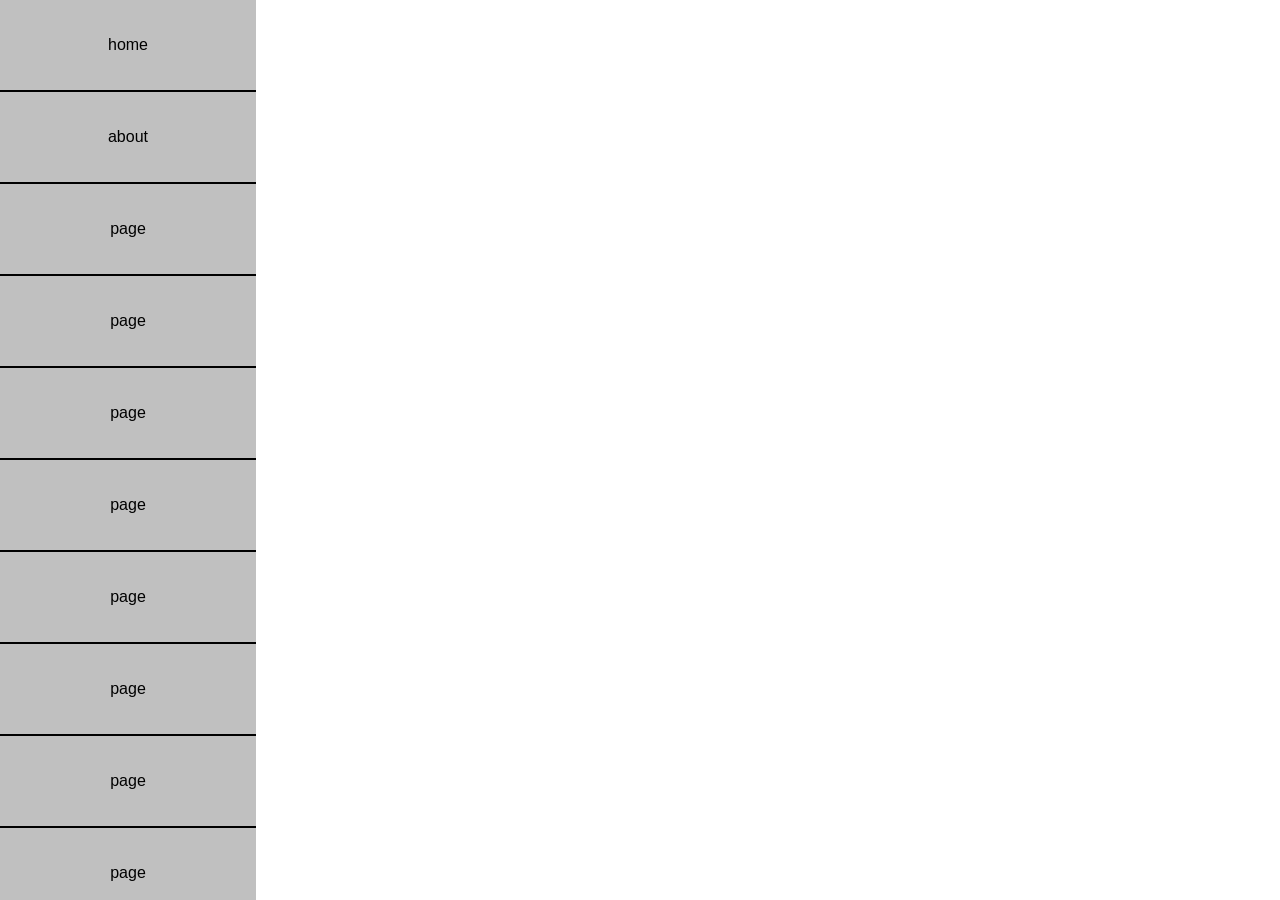
<file: grad_index.html>
<!DOCTYPE html>
<html lang="en">
<head>
  <meta charset="UTF-8">
  <meta name="viewport" content="width=device-width, initial-scale=1.0">
  <title>MyGradients</title>
  <link rel="stylesheet" href="grad_style.css">
</head>
<body>
  <div class="nav-bar">
    <nav class="nav">
      <ul>
        <div>
          <li class="navigation">home</li>
          <li class="navigation">about</li>
          <li class="navigation">page</li>
          <li class="navigation">page</li>
          <li class="navigation">page</li>
          <li class="navigation">page</li>
          <li class="navigation">page</li>
          <li class="navigation">page</li>
          <li class="navigation">page</li>
          <li class="navigation">page</li>
        </div>
      </ul>
    </nav>
  </div>
</body>
</html>
</file>
<file: grad_style.css>
* {
  font-family: sans-serif;
  margin: 0;
  padding: 0;
}


.nav {
  width: 20%;
  height: 100vh;
  background-color: rgb(192, 192, 192);
  position: fixed;
  overflow: auto;
}

.nav ul {
  list-style: none;
  height: 100%;
}

.nav div {
  height: 100%;
}

.navigation {
  border-bottom: 2px solid black;
  height: 10%;
  display: flex;
  align-items: center;
  justify-content: center;
  text-align: center;
}

.navigation:hover {
  background-color: grey;
}

.link {
  text-decoration: none;
  color: black;
}

.grad-frame {
  width: 80%;
  display: flex;
  justify-content: center;
  align-items: center;
  position: fixed;
  left: 20%;
  height: 100vh;
}

.grad-container {
  border-radius: 10px;
  width: 80%;
  height: 80%;
}

#deep-ocean:hover {
  color: hsl(234 21% 66% / 1);
  background-image: linear-gradient(blue, black);
}
</file>
